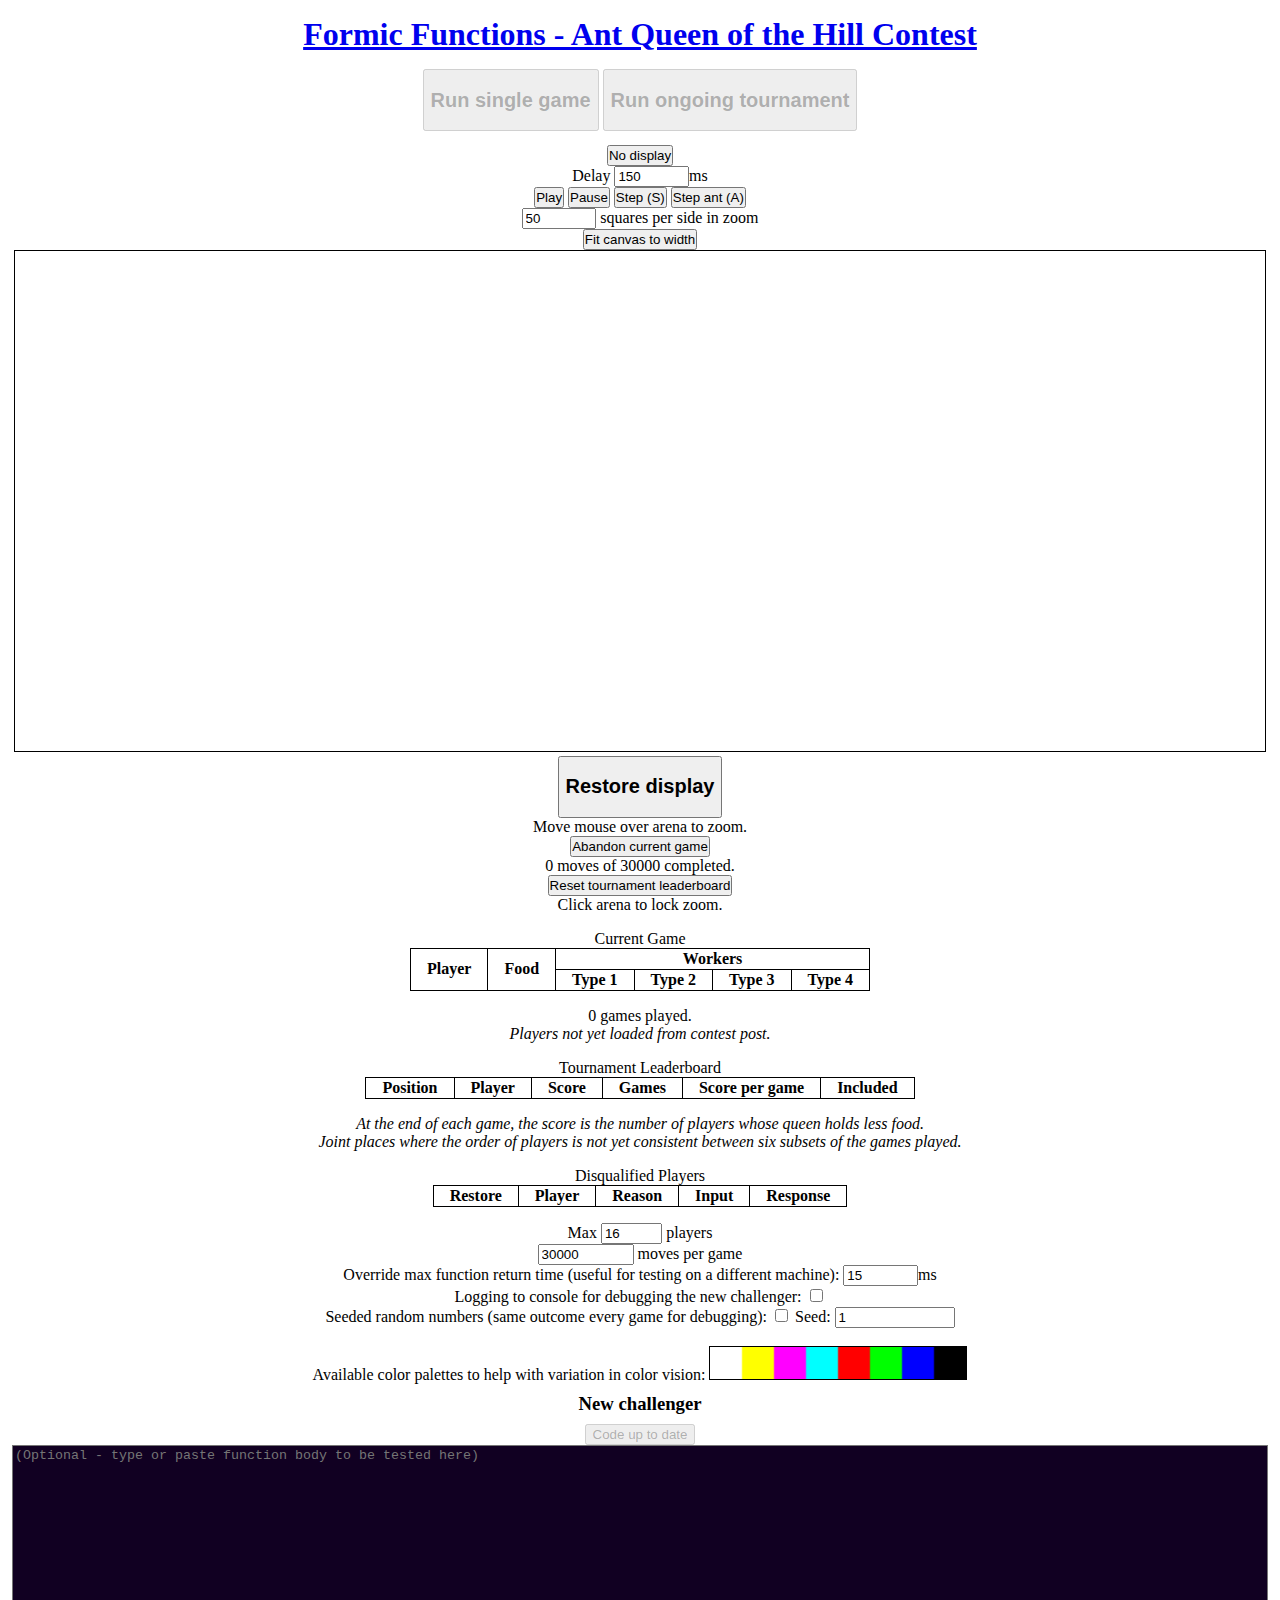
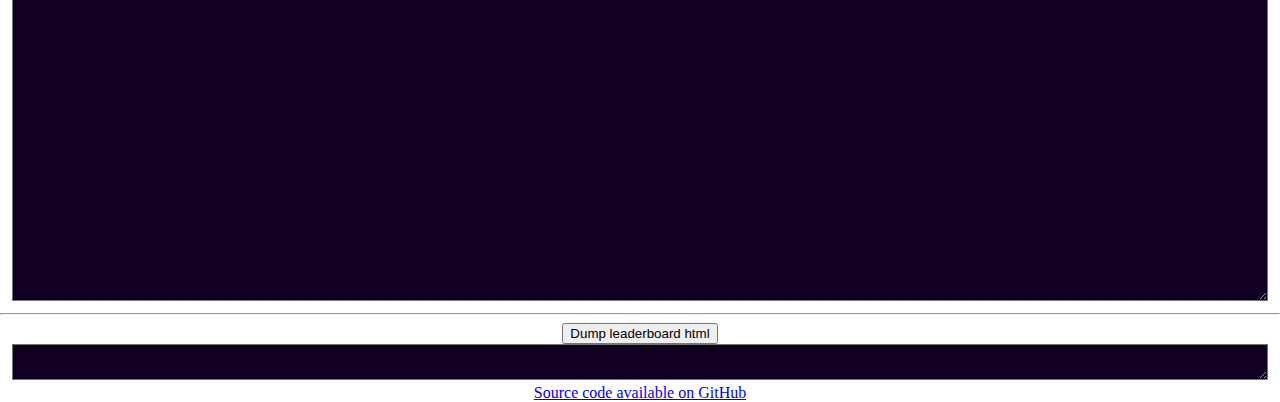
<file: docs/index.html>
<!DOCTYPE html>
<head>
	<meta charset="UTF-8">
	<title>Formic Functions</title>
	<link rel='stylesheet' type='text/css' href='ant-qoth.css'>
	<script src='https://ajax.googleapis.com/ajax/libs/jquery/1.12.4/jquery.min.js'></script>
	<script src='ant-qoth.js'></script>
</head>
<body>
	<a href='https://codegolf.stackexchange.com/questions/135102/formic-functions-ant-queen-of-the-hill-contest' target='_blank'><h1>Formic Functions - Ant Queen of the Hill Contest</h1></a>
	<div class='hide_when_no_display'>
		<div class='aloof'>
			<button id='run_single_game' disabled='true'><h2>Run single game</h2></button>
			<button id='run_ongoing_tournament' disabled='true'><h2>Run ongoing tournament</h2></button>
		</div>

		<div>
			<div class='side_padded'><button id='no_display'>No display</button></div>
			<div class='side_padded'>Delay <input id='delay' class='width_5' type='number' min='0' max='999' value='150'/>ms</div>
			<div class='side_padded'>
				<button id='play'>Play</button>
				<button id='pause'>Pause</button>
				<button id='step'>Step (S)</button>
				<button id='step_ant'>Step ant (A)</button>
			</div>
			<div class='side_padded'><input id='squares_per_side' class='width_4' type='number' value='50' min='5' max='200'/> squares per side in zoom</div>
			<div class='side_padded'><button id='fit_canvas'>Fit canvas to width</button></div>
		</div>

		<canvas id='display_canvas'></canvas>
	</div>

	<button class='show_when_no_display' id='restore_display'><h2>Restore display</h2></button>

	<div>
		<div class='hide_when_no_display side_padded'>Move mouse over arena to zoom.</div>
		<div class='side_padded'><button id='abandon_game'>Abandon current game</button></div>
		<div id='completed_moves_area' class='side_padded'>Number of moves not yet available</div>
		<div class='side_padded'><button id='reset_leaderboard'>Reset tournament leaderboard</button></div>
		<div class='hide_when_no_display side_padded'>Click arena to lock zoom.</div>
	</div>
	
	<table id='current_game_table'>
		<caption>Current Game</caption>
		<thead>
			<tr>
				<th rowspan='2' colspan='2'>Player
				<th rowspan='2'>Food
				<th colspan='4'>Workers
			<tr>
				<th>Type 1
				<th>Type 2
				<th>Type 3
				<th>Type 4
		</thead>
		<tbody id='current_game_body'>
		</tbody>
	</table>

	<div id='game_counter'>0 games played.</div>

	<div id='loaded_at'><i>Players not yet loaded from contest post.</i></div>

	<table>
		<caption>Tournament Leaderboard</caption>
		<thead>
			<tr>
				<th>Position
				<th colspan='2'>Player
				<th>Score
				<th>Games
				<th>Score per game
				<th>Included
		</thead>
		<tbody id='leaderboard_body'>
		</tbody>
	</table>
	
	<div><i>At the end of each game, the score is the number of players whose queen holds less food.</i></div>
	<div><i>Joint places where the order of players is not yet consistent between six subsets of the games played.</i></div>

	<table id='disqualified_table'>
		<caption>Disqualified Players</caption>
		<thead>
			<tr>
				<th>Restore
				<th colspan='2'>Player
				<th>Reason
				<th>Input
				<th>Response
		</thead>
		<tbody id='disqualified_body'>
		</tbody>
	</table>

	<div>
		Max <input id='max_players' class='width_4' type='number' min='1' max='99' value='16'/> players
	</div>
	<div>
		<input id='moves_per_game' class='width_7' type='number' min='1' max='9999999' value='30000'/> moves per game
	</div>
	<div>
		Override max function return time (useful for testing on a different machine): <input id='permitted_time_override' class='width_5' type='number' value='15' min='1' max='999'/>ms
	</div>
	<div>
		Logging to console for debugging the new challenger: <input id='debug' type='checkbox'/>
	</div>
	<div>
		Seeded random numbers (same outcome every game for debugging): <input id='seeded_random' type='checkbox'/> Seed: <input id='seed' type='number' value='1' min='1' max='4294967295'/>
	</div>
	<br>
	Available color palettes to help with variation in color vision:
	<div class='dropdown'>
		<img id='selected_palette' class='palette_row_image'/>
		<div id='palette_dropdown_options' class='dropdown_content'></div>
	</div>	
	<div>
		<h3 id='new_challenger_heading'>New challenger</h3>
		<div><button id='code_up_to_date' disabled='true'>Code up to date</button></div>
		<textarea id='new_challenger_text' maxlength='65536' placeholder='(Optional - type or paste function body to be tested here)' rows='30' spellcheck='false'></textarea>
	</div>

	<hr>
	<div>
		<button id='dump_leaderboard_html_to_page'>Dump leaderboard html</button>
		<br>
		<textarea id='leaderboard_html_dump_area' rows='2' cols='10' readonly></textarea>
	</div>

	<a href='https://github.com/trichoplax/formic-functions' target='_blank'>Source code available on GitHub</a>

</body>
</file>
<file: docs/ant-qoth.css>
body {
	margin: auto;
	text-align: center;
}
textarea {
	width: 1250px;
	margin: auto;
	background-color: #102;
	color: #00ff00;
}
canvas {
	border: 0.1em solid black;
}
table {
	margin-top: 1em;
	margin-bottom: 1em;
	margin-left: auto;
	margin-right: auto;
	border: 0.1em solid black;
	border-collapse: collapse;
	text-align: center;
}
th, td {
	border: 0.1em solid black;
	padding-left: 1em;
	padding-right: 1em;
 }
h1, h3 {
	margin: 0.5em;
}
.tableImage {
	width: 1em;
	height: 1em;
	image-rendering: -moz-crisp-edges;	
	image-rendering: -o-crisp-edges;
	image-rendering: -webkit-optimize-contrast;
	image-rendering: crisp-edges;
	-ms-interpolation-mode: nearest-neighbor;
}
.dropdown {
	position: relative;
	display: inline-block;
}
.dropdown_content {
	display: none;
	position: absolute;
	z-index: 1;
}
.dropdown:hover .dropdown_content {
	display: block;
}
.palette_row_image {
	width: 16em;
	height: 2em;
	border: 0.1em solid black;
	image-rendering: -moz-crisp-edges;	
	image-rendering: -o-crisp-edges;
	image-rendering: -webkit-optimize-contrast;
	image-rendering: crisp-edges;
	-ms-interpolation-mode: nearest-neighbor;
}
.greyed_row {
	opacity: 0.6;
}
.greyed_row:hover {
	opacity: 1;
}
#delay, #permitted_time_override, #squares_per_side {
	width: 5em;
}
#max_players, #confidence_threshold {
	width: 4em;
}
#controls_area, #no_display_area, #delay_area, #max_area, #fit_area, #abandon_game_area, #reset_leaderboard_area, #completed_moves_area {
	display: inline-block;
	padding-left: 1.5em;
	padding-right: 1.5em;
}
#run_single_game, #run_full_tournament {
	margin-bottom: 1em;
}
#no_display, #play, #pause, #step, #step_ant, #fit_canvas, #abandon_game, #reset_leaderboard {
	padding-left: 0em;
	padding-right: 0em;
}
</file>
